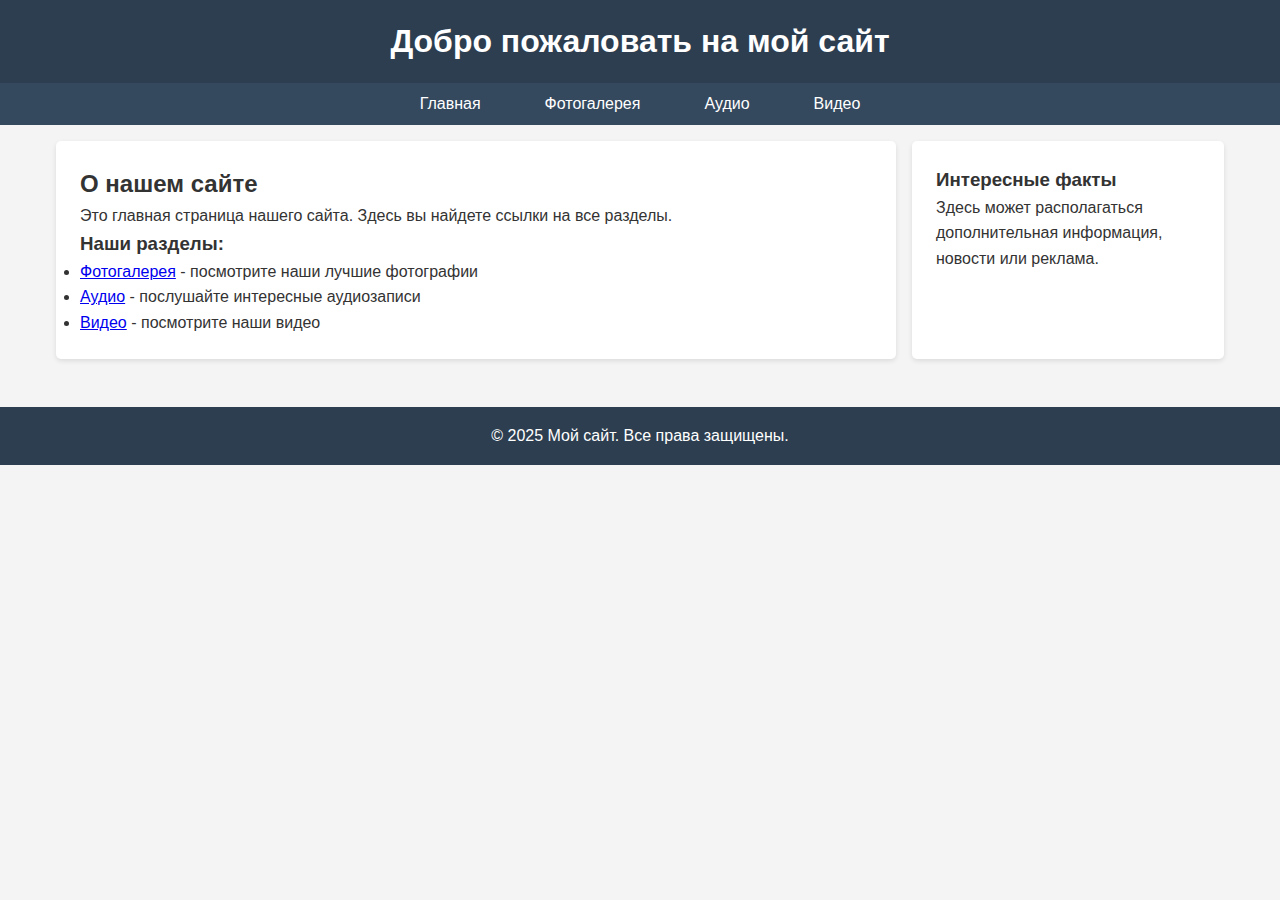
<file: index.html>
<!DOCTYPE html>
<html lang="ru">
<head>
    <meta charset="UTF-8">
    <meta name="viewport" content="width=device-width, initial-scale=1.0">
    <title>Главная страница</title>
    <link rel="stylesheet" href="css/style.css">
    <link rel="icon" href="favicon.ico" type="image/x-icon">
</head>
<body>
    <!-- Шапка -->
    <header>
        <h1>Добро пожаловать на мой сайт</h1>
    </header>

    <!-- Панель навигации -->
    <nav>
        <ul>
            <li><a href="index.html">Главная</a></li>
            <li><a href="page1.html">Фотогалерея</a></li>
            <li><a href="page2.html">Аудио</a></li>
            <li><a href="page3.html">Видео</a></li>
        </ul>
    </nav>

    <!-- Основной контент и боковая панель -->
    <div class="container">
        <!-- Основное содержимое -->
        <main>
            <h2>О нашем сайте</h2>
            <p>Это главная страница нашего сайта. Здесь вы найдете ссылки на все разделы.</p>
            
            <h3>Наши разделы:</h3>
            <ul>
                <li><a href="page1.html">Фотогалерея</a> - посмотрите наши лучшие фотографии</li>
                <li><a href="page2.html">Аудио</a> - послушайте интересные аудиозаписи</li>
                <li><a href="page3.html">Видео</a> - посмотрите наши видео</li>
            </ul>
        </main>

        <!-- Боковая панель -->
        <aside>
            <h3>Интересные факты</h3>
            <p>Здесь может располагаться дополнительная информация, новости или реклама.</p>
        </aside>
    </div>

    <!-- Подвал -->
    <footer>
        <p>&copy; 2025 Мой сайт. Все права защищены.</p>
    </footer>
</body>
</html>
</file>
<file: css/style.css>
/* Общие стили */
* {
    margin: 0;
    padding: 0;
    box-sizing: border-box;
}

body {
    font-family: Arial, sans-serif;
    line-height: 1.6;
    color: #333;
    background-color: #f4f4f4;
}

/* Шапка */
header {
    background-color: #2c3e50;
    color: white;
    padding: 1rem;
    text-align: center;
}

/* Панель навигации */
nav {
    background-color: #34495e;
    padding: 0.5rem;
}

nav ul {
    list-style-type: none;
    display: flex;
    justify-content: center;
}

nav li {
    margin: 0 1rem;
}

nav a {
    color: white;
    text-decoration: none;
    padding: 0.5rem 1rem;
    border-radius: 4px;
    transition: background-color 0.3s;
}

nav a:hover {
    background-color: #1abc9c;
}

/* Контейнер для основного контента и боковой панели */
.container {
    display: flex;
    max-width: 1200px;
    margin: 0 auto;
    padding: 1rem;
}

/* Основное содержимое */
main {
    flex: 3;
    background-color: white;
    padding: 1.5rem;
    margin-right: 1rem;
    border-radius: 5px;
    box-shadow: 0 2px 5px rgba(0,0,0,0.1);
}

/* Боковая панель */
aside {
    flex: 1;
    background-color: white;
    padding: 1.5rem;
    border-radius: 5px;
    box-shadow: 0 2px 5px rgba(0,0,0,0.1);
}

/* Галерея фотографий */
.gallery {
    display: flex;
    flex-wrap: wrap;
    gap: 1rem;
    margin-top: 1rem;
}

.gallery img {
    max-width: 300px;
    height: auto;
    border-radius: 5px;
    box-shadow: 0 2px 5px rgba(0,0,0,0.2);
}

/* Аудио и видео элементы */
audio, video {
    margin: 1rem 0;
    border-radius: 5px;
}

/* Подвал */
footer {
    background-color: #2c3e50;
    color: white;
    text-align: center;
    padding: 1rem;
    margin-top: 2rem;
}

/* Адаптивность для мобильных устройств */
@media (max-width: 768px) {
    .container {
        flex-direction: column;
    }
    
    main {
        margin-right: 0;
        margin-bottom: 1rem;
    }
    
    nav ul {
        flex-direction: column;
        align-items: center;
    }
    
    nav li {
        margin: 0.3rem 0;
    }
}
</file>
